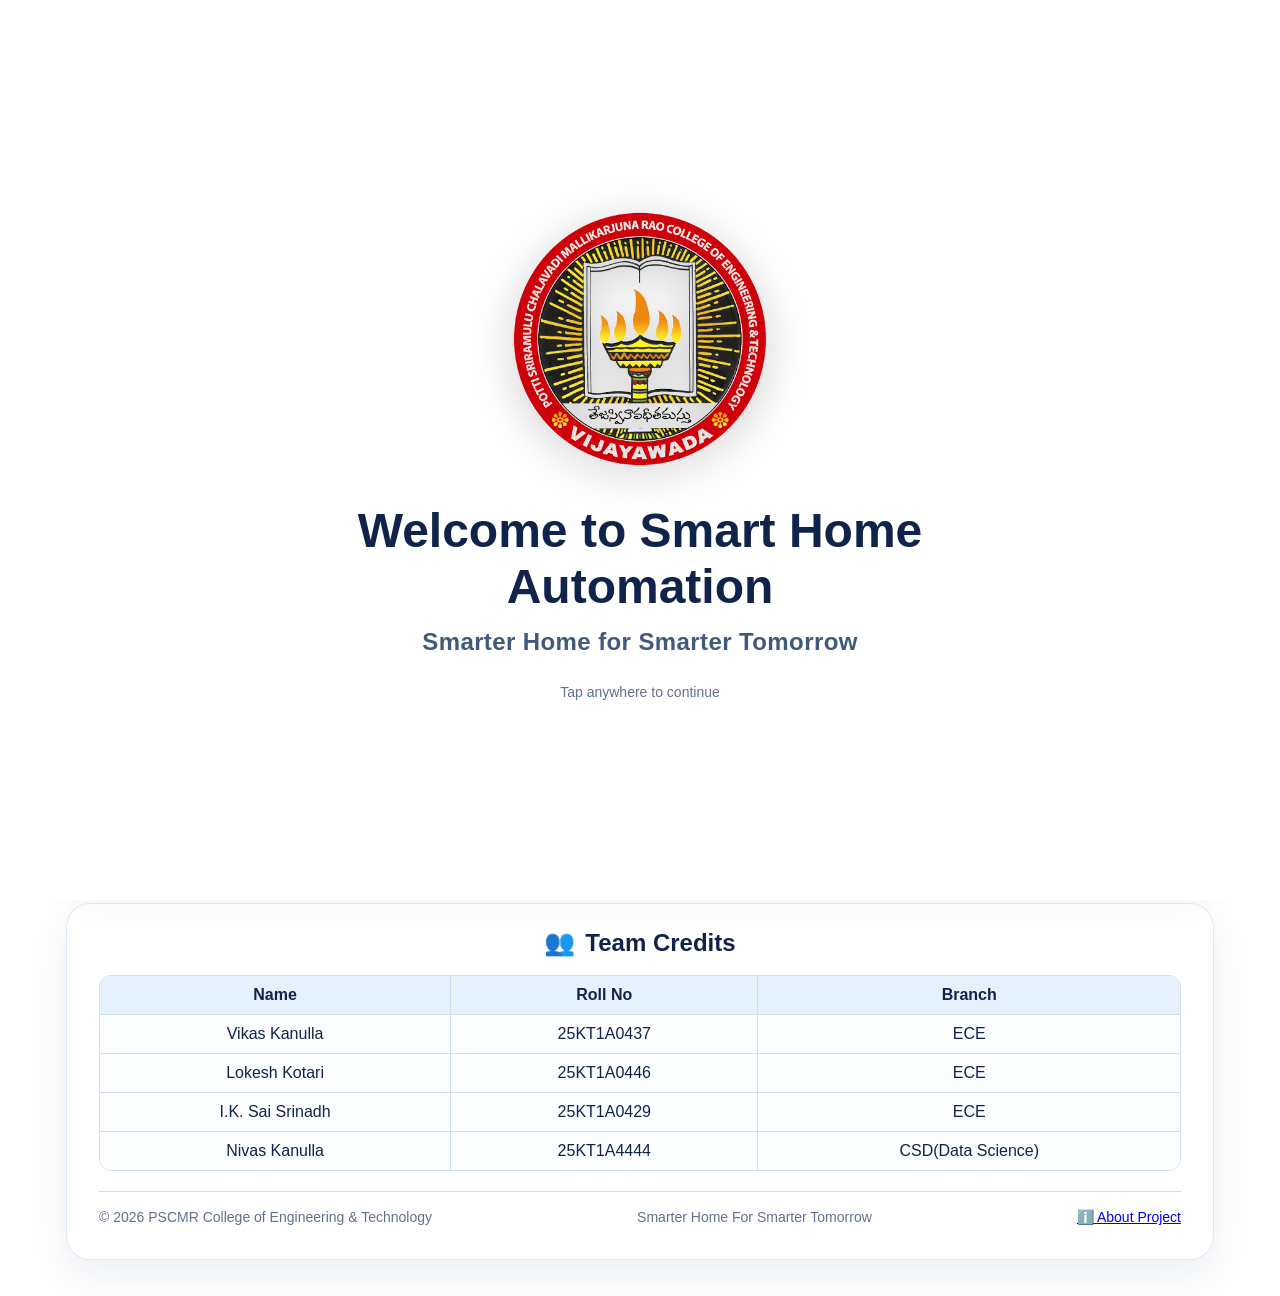
<file: index.html>
<!DOCTYPE html>
<html lang="en">
<head>
  <meta charset="UTF-8">
  <meta name="viewport" content="width=device-width, initial-scale=1.0">
  <title>PSCMR Smart Light Control</title>
  <link rel="stylesheet" href="style.css">

<style id="campus-background">
  html, body {
    min-height: 100%;
  }

  body {
    background-image:
      linear-gradient(
        rgba(255, 255, 255, 0.52),
        rgba(238, 245, 252, 0.62)
      ),
      url("[data-uri]");
    background-size: cover;
    background-position: center center;
    background-repeat: no-repeat;
    background-attachment: fixed;
  }
</style>
<style id="translucent-panels">
  /* Make the Smart Home and Credits panels slightly translucent */
  .control-panel,
  .credits-card {
    background: rgba(255, 255, 255, 0.15) !important;
    backdrop-filter: blur(2px);
    -webkit-backdrop-filter: blur(2px);
  }
</style>


</head>
<body>
  
  <main class="page">

<!-- Welcome screen -->
<div id="welcomeScreen" aria-label="Welcome to Smart Home Automation">
  <div class="welcome-content">
    <img
      class="welcome-logo"
      src="[data-uri]"
      alt="PSCMR College of Engineering and Technology logo"
    >
    <h1>Welcome to Smart Home Automation</h1>
    <p>Smarter Home for Smarter Tomorrow</p>
    <span class="welcome-hint">Tap anywhere to continue</span>
  </div>
</div>

<style id="welcome-screen-style">
  #welcomeScreen {
  position: fixed;
inset: 0;
z-index: 99999;
display: flex;
align-items: center;
justify-content: center;
padding: 24px;

background: #ffffff;

cursor: pointer;
opacity: 1;
visibility: visible;
transition: opacity 0.7s ease, visibility 0.7s ease;
  }

  #welcomeScreen.hide {
  opacity: 0;
  visibility: hidden;
  pointer-events: none;
}

.welcome-content {
  width: min(680px, 92vw);
  text-align: center;
  color: #10244b;
  animation: welcomeIn 0.8s ease-out;
}

.welcome-logo {
  width: min(280px, 58vw);
  max-height: 280px;
  object-fit: contain;
  display: block;
  margin: 0 auto 24px;
  filter: drop-shadow(0 8px 22px rgba(0, 0, 0, 0.2));
}

.welcome-content h1 {
  margin: 0;
  font-size: clamp(28px, 5vw, 48px);
  font-weight: 800;
  line-height: 1.15;
  color: #10244b;
  text-shadow: none;
}

.welcome-content p {
  margin: 14px 0 0;
  font-size: clamp(17px, 2.8vw, 24px);
  font-weight: 600;
  letter-spacing: 0.4px;
  color: #405a7d;
}

.welcome-hint {
  display: inline-block;
  margin-top: 28px;
  font-size: 14px;
  font-weight: 500;
  color: #60718e;
  opacity: 1;
}

@keyframes welcomeIn {
  from {
    opacity: 0;
    transform: translateY(18px) scale(0.98);
  }

  to {
    opacity: 1;
    transform: translateY(0) scale(1);
  }
}

@media (prefers-reduced-motion: reduce) {
  #welcomeScreen {
    transition: none;
  }

  .welcome-content {
    animation: none;
  }
}
</style>

  <main class="page">

    <!-- PSCMR Header -->
    <header class="college-header">
      <img class="college-banner" src="[data-uri]" alt="PSCMR College Header">
    </header>

    <!-- Smart Light Control -->
    <section class="control-panel">
      <div class="hero-title">
        <div class="bulb-title" aria-hidden="true">💡</div>
        <div>
          <h1>Smart Home Automation</h1>
          <p>Control your Electronics easily</p>
        </div>
      </div>

      <div class="master-controls">
        <button class="master-btn all-on" id="allOn" type="button">
          <span class="power-icon">⏻</span>
          <span>All On</span>
        </button>
        <button class="master-btn all-off" id="allOff" type="button">
          <span class="power-icon">⏻</span>
          <span>All Off</span>
        </button>
      </div>

      <div class="room-card">
        <div class="room-icon" aria-hidden="true">🛋️</div>
        <div class="room-info">
          <h2>Current room</h2>
          <span id="roomStatus">Off</span>
        </div>
        
      </div>
        

      <div class="switch-grid">
        <button class="switch-card" data-switch="1" type="button" aria-pressed="false">
          <span class="switch-icon">🌀</span>
          <span class="switch-info">
            <strong>Cooler</strong>
            <small>Off</small>
          </span>
        </button>

        <button class="switch-card" data-switch="2" type="button" aria-pressed="false">
          <span class="switch-icon">🔊</span>
          <span class="switch-info">
            <strong>Call Bell</strong>
            <small>Off</small>
          </span>
        </button>

        <button class="switch-card" data-switch="3" type="button" aria-pressed="false">
          <span class="switch-icon">🌡️</span>
          <span class="switch-info">
            <strong>Temprature</strong>
            <small>Off</small>
          </span>
        </button>

        <button class="switch-card" data-switch="4" type="button" aria-pressed="false">
          <span class="switch-icon">⏰</span>
          <span class="switch-info">
            <strong>Clock</strong>
            <small>Off</small>
          </span>
        </button>
      </div>
    </section>

    <!-- Credits -->
    <section class="credits-card">
      <div class="credits-title">
        <span aria-hidden="true">👥</span>
        <h2>Team Credits</h2>
      </div>

      <div class="table-wrap">
        <table>
          <thead>
            <tr>
              <th>Name</th>
              <th>Roll No</th>
              <th>Branch</th>
            </tr>
          </thead>
          <tbody>
            <tr>
              <td>Vikas Kanulla</td>
              <td>25KT1A0437</td>
              <td>ECE</td>
            </tr>
            <tr>
              <td>Lokesh Kotari</td>
              <td>25KT1A0446</td>
              <td>ECE</td>
            </tr>
            <tr>
              <td>I.K. Sai Srinadh</td>
              <td>25KT1A0429</td>
              <td>ECE</td>
            </tr>
            <tr>
              <td>Nivas Kanulla</td>
              <td>25KT1A4444</td>
              <td>CSD(Data Science)</td>
            </tr>
          </tbody>
        </table>
      </div>

     <footer>

  <span>© 2026 PSCMR College of Engineering &amp; Technology</span>

  <span>Smarter Home For Smarter Tomorrow</span>

  <a href="about1.html" class="about-navigation-btn">
    ℹ️ About Project
  </a>

</footer>

  </main>
  
<script id="welcome-screen-script">
  (() => {
    const welcomeScreen = document.getElementById("welcomeScreen");
    if (!welcomeScreen) return;

    const closeWelcome = () => {
      welcomeScreen.classList.add("hide");
      setTimeout(() => welcomeScreen.remove(), 750);
    };

    // Disappear automatically after 10 seconds.
    const welcomeTimer = setTimeout(closeWelcome, 10000);

    // Clicking/tapping anywhere on the welcome screen closes it immediately.
    welcomeScreen.addEventListener("click", () => {
      clearTimeout(welcomeTimer);
      closeWelcome();
    });
  })();
</script>
  <script src="script.js"></script>
</body>
</html>
</file>
<file: style.css>
* {
  box-sizing: border-box;
}

:root {
  --navy: #10244b;
  --muted: #60718e;
  --page: #eef5fc;
  --card: #ffffff;
  --soft: #edf3f9;
  --line: #d8e4f0;
  --yellow: #ffe36a;
  --yellow-strong: #ffd32f;
  --yellow-glow: rgba(255, 211, 47, 0.55);
}

body {
  margin: 0;
  min-height: 100vh;

  font-family: Inter, "Segoe UI", Arial, sans-serif;

  color: var(--navy);

  background:
    radial-gradient(
      circle at 50% 0%,
      #ffffff 0,
      #f4f8fd 32%,
      var(--page) 100%
    );
}

button {
  font: inherit;
}

.page {
  width: min(1180px, calc(100% - 32px));
  margin: 22px auto 36px;
}

.college-header {
  overflow: hidden;
  border-radius: 0 0 12px 12px;
  background: white;
  box-shadow: 0 10px 30px rgba(27, 57, 94, 0.08);
}

.college-banner {
  display: block;
  width: 100%;
  height: auto;
}

.control-panel,
.credits-card {
  margin-top: 24px;
  padding: 34px 32px;

  background: rgba(255, 255, 255, 0.94);

  border: 1px solid rgba(216, 228, 240, 0.8);
  border-radius: 24px;

  box-shadow: 0 16px 40px rgba(28, 57, 94, 0.08);
}

.hero-title {
  display: flex;
  align-items: center;
  justify-content: center;

  gap: 18px;

  text-align: left;

  margin: 0 0 30px;
}

.bulb-title {
  font-size: 48px;

  filter: drop-shadow(
    0 4px 5px rgba(255, 211, 47, 0.35)
  );
}

.hero-title h1 {
  margin: 0;

  font-size: clamp(32px, 4vw, 47px);

  letter-spacing: -1.5px;
}

.hero-title p {
  margin: 8px 0 0;

  color: var(--muted);

  font-size: 21px;
}

.master-controls {
  display: grid;

  grid-template-columns: 1fr 1fr;

  width: min(800px, 100%);

  margin: 0 auto 26px;

  border: 1px solid #d4e0ed;

  border-radius: 48px;

  overflow: hidden;

  background: #f8fbff;

  box-shadow:
    inset 0 1px 2px rgba(25, 55, 90, 0.04);
}

.master-btn {
  min-height: 88px;

  border: 0;

  cursor: pointer;

  display: flex;

  justify-content: center;
  align-items: center;

  gap: 17px;

  color: var(--navy);

  font-size: 27px;

  font-weight: 750;

  transition: 0.2s ease;
}

.master-btn:hover {
  filter: brightness(0.985);
}

.master-btn:active {
  transform: scale(0.99);
}

.master-btn.all-on.active {
  background: var(--yellow);
}

.master-btn.all-off {
  background: #f8fbff;
}

.master-btn.all-off.active {
  background: #e8eef5;
}

.power-icon {
  font-size: 36px;

  line-height: 1;
}

.room-card {
  min-height: 104px;

  display: flex;

  align-items: center;

  gap: 24px;

  padding: 22px 28px;

  margin-bottom: 20px;

  border: 1px solid #dce7f2;

  border-radius: 24px;

  background:
    linear-gradient(
      135deg,
      #f5f9fd,
      #edf3f9
    );
}

.room-icon {
  font-size: 42px;
}

.room-info {
  flex: 1;
}

.room-info h2 {
  margin: 0;

  font-size: 27px;
}

.room-info span {
  display: block;

  margin-top: 5px;

  color: var(--muted);

  font-size: 20px;
}

.expand-btn {
  width: 56px;
  height: 56px;

  border: 1px solid #dce7f2;

  border-radius: 50%;

  background: #fff;

  color: var(--navy);

  font-size: 32px;

  cursor: pointer;
}

.switch-grid {
  display: grid;

  grid-template-columns: 1fr 1fr;

  gap: 16px;
}

.switch-card {
  min-height: 132px;

  border: 1px solid #dbe6f1;

  border-radius: 22px;

  background: #f0f5fa;

  color: var(--navy);

  display: flex;

  align-items: center;

  gap: 24px;

  padding: 22px 30px;

  text-align: left;

  cursor: pointer;

  transition:
    transform 0.18s ease,
    background 0.22s ease,
    box-shadow 0.22s ease,
    border-color 0.22s ease;
}

.switch-card:hover {
  transform: translateY(-2px);
}

.switch-card.on {
  background:
    linear-gradient(
      135deg,
      #fff0a1,
      var(--yellow)
    );

  border-color: #ffd84b;

  box-shadow:
    0 0 20px var(--yellow-glow),
    0 8px 22px rgba(255, 211, 47, 0.22);
}

.switch-icon {
  width: 62px;

  flex: 0 0 62px;

  text-align: center;

  font-size: 47px;

  filter: grayscale(1);

  opacity: 0.9;

  transition: 0.2s ease;
}

.switch-card.on .switch-icon {
  filter: none;

  filter:
    drop-shadow(
      0 0 9px rgba(255, 188, 0, 0.75)
    );
}

.switch-info {
  display: flex;

  flex-direction: column;

  gap: 7px;
}

.switch-info strong {
  font-size: 24px;
}

.switch-info small {
  font-size: 19px;

  color: var(--muted);
}

.credits-card {
  padding-top: 24px;
}

.credits-title {
  display: flex;

  justify-content: center;
  align-items: center;

  gap: 10px;

  margin-bottom: 18px;
}

.credits-title span {
  font-size: 25px;
}

.credits-title h2 {
  margin: 0;

  font-size: 24px;
}

.table-wrap {
  overflow-x: auto;

  border: 1px solid #cfdfed;

  border-radius: 12px;
}

table {
  width: 100%;

  border-collapse: collapse;

  min-width: 620px;
}

th,
td {
  padding: 10px 14px;

  border-right: 1px solid #cfdfed;

  border-bottom: 1px solid #cfdfed;

  text-align: center;
}

th:last-child,
td:last-child {
  border-right: 0;
}

tbody tr:last-child td {
  border-bottom: 0;
}

th {
  background: #e5f1fc;

  font-size: 16px;
}

td {
  background: #fbfdff;

  font-size: 16px;
}

footer {
  margin-top: 20px;

  padding-top: 17px;

  border-top: 1px solid #cfdfed;

  display: flex;

  justify-content: space-between;

  gap: 20px;

  color: var(--muted);

  font-size: 14px;
}

@media (max-width: 720px) {

  .page {
    width: min(100% - 18px, 1180px);

    margin-top: 10px;
  }

  .control-panel,
  .credits-card {
    padding: 24px 16px;

    border-radius: 18px;
  }

  .hero-title {
    gap: 10px;
  }

  .bulb-title {
    font-size: 38px;
  }

  .hero-title h1 {
    font-size: 29px;
  }

  .hero-title p {
    font-size: 16px;
  }

  .master-btn {
    min-height: 70px;

    font-size: 19px;
  }

  .power-icon {
    font-size: 28px;
  }

  .switch-grid {
    grid-template-columns: 1fr;
  }

  .switch-card {
    min-height: 105px;
  }

  footer {
    flex-direction: column;

    text-align: center;
  }
}


/* ============================================================
   PSCMR CAMPUS BACKGROUND
   ONLY ADDITION TO THE ORIGINAL CSS
   ============================================================ */

body {
  background-image:
    linear-gradient(
      rgba(255, 255, 255, 0.55),
      rgba(238, 245, 252, 0.65)
    ),
    url("images.jpg");

  background-size: cover;

  background-position: center;

  background-attachment: fixed;

  background-repeat: no-repeat;
}
</file>
